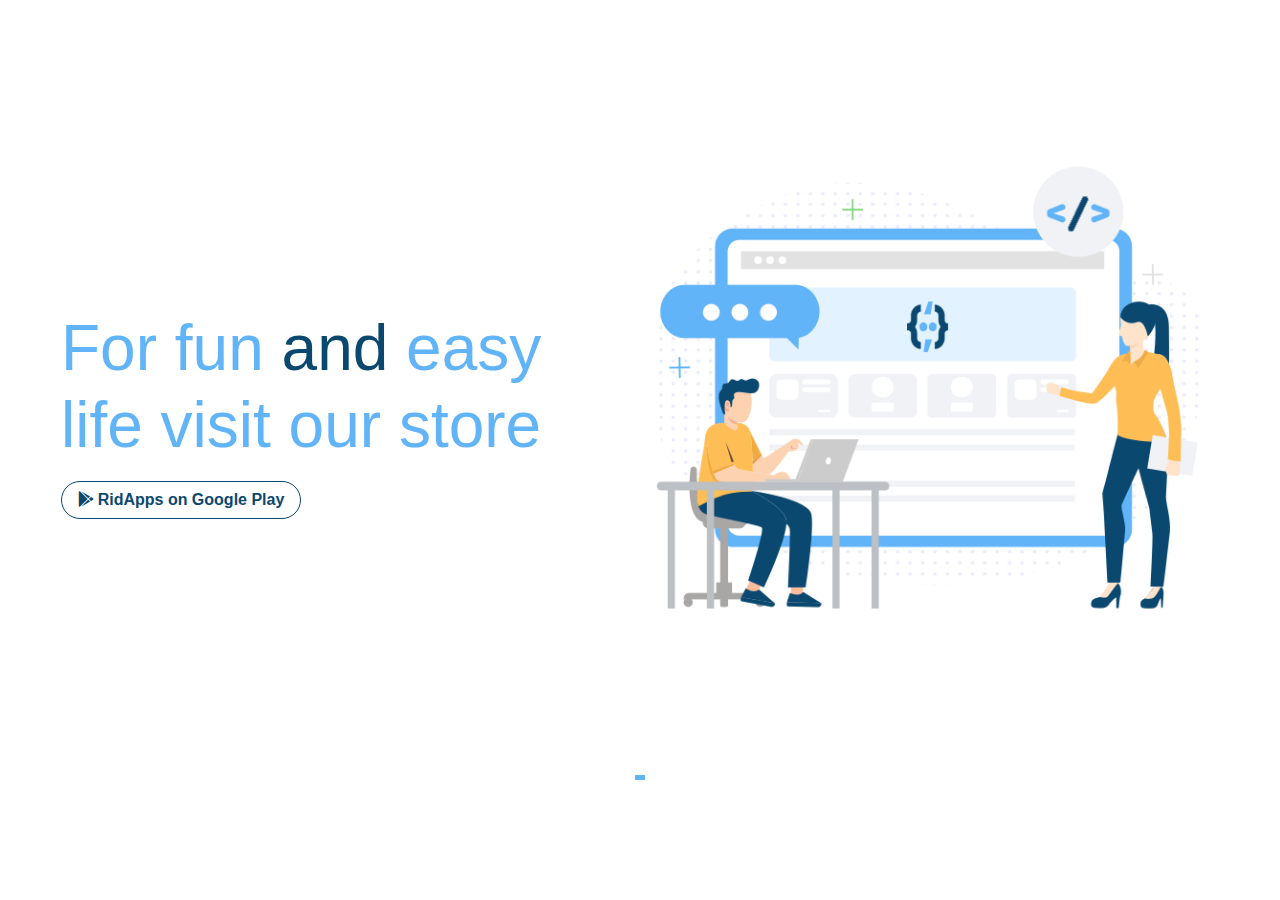
<file: index.html>
<!DOCTYPE html><html><head><meta charset='utf-8'/><meta content='We create fun apps that make life easier for our users' name='description'/><meta content='Application, Dev, Development, Apps, AppStore, PlayStore' name='keywords'/><meta content='width=device-width, initial-scale=1, shrink-to-fit=no' name='viewport'/><link href='https://www.ridapps.com' hreflang='en-ma' rel='alternate'/><link rel="icon" href="images/favico.png" /><link href='styles/bootstrap.min.css' rel='stylesheet'/><link href='styles/icons.min.css' rel='stylesheet'/><link href='styles/style.css' rel='stylesheet'/><title>RidApps | fun and easy life</title></head><body class="bg-white"><header></header> <main id="Home" class="container-fluid row"><div class="col-sm-6 row"><div class="col"><h2 class="text-primary ml-3 htitle">For fun <span class="text-dark">and</span> easy life visit our store</h2></div><div class="col"><a href="https://play.google.com/store/apps/dev?id=6912658693281592339" class="btn btn-outline-dark rounded-pill ml-3 font-weight-bold gostor"><i class="fab fa-google-play mr-1"></i>RidApps on Google Play</a></div></div><div class="col-sm-6"></div></main><footer></footer><span class='fad fa-arrow-to-top btn btn-primary text-white rounded-pill fixed-bottom position-fixed text-center p-0 pt-2 m-3 d-none shadow-sm' id='backTop' style='width: 45px;height: 45px;font-size: 27px; left: auto;'/><script src='scripts/jquery.min.js'></script><script src='scripts/popper.min.js'></script><script src='scripts/bootstrap.min.js'></script><script src='scripts/script.js'></script></body></html>
</file>
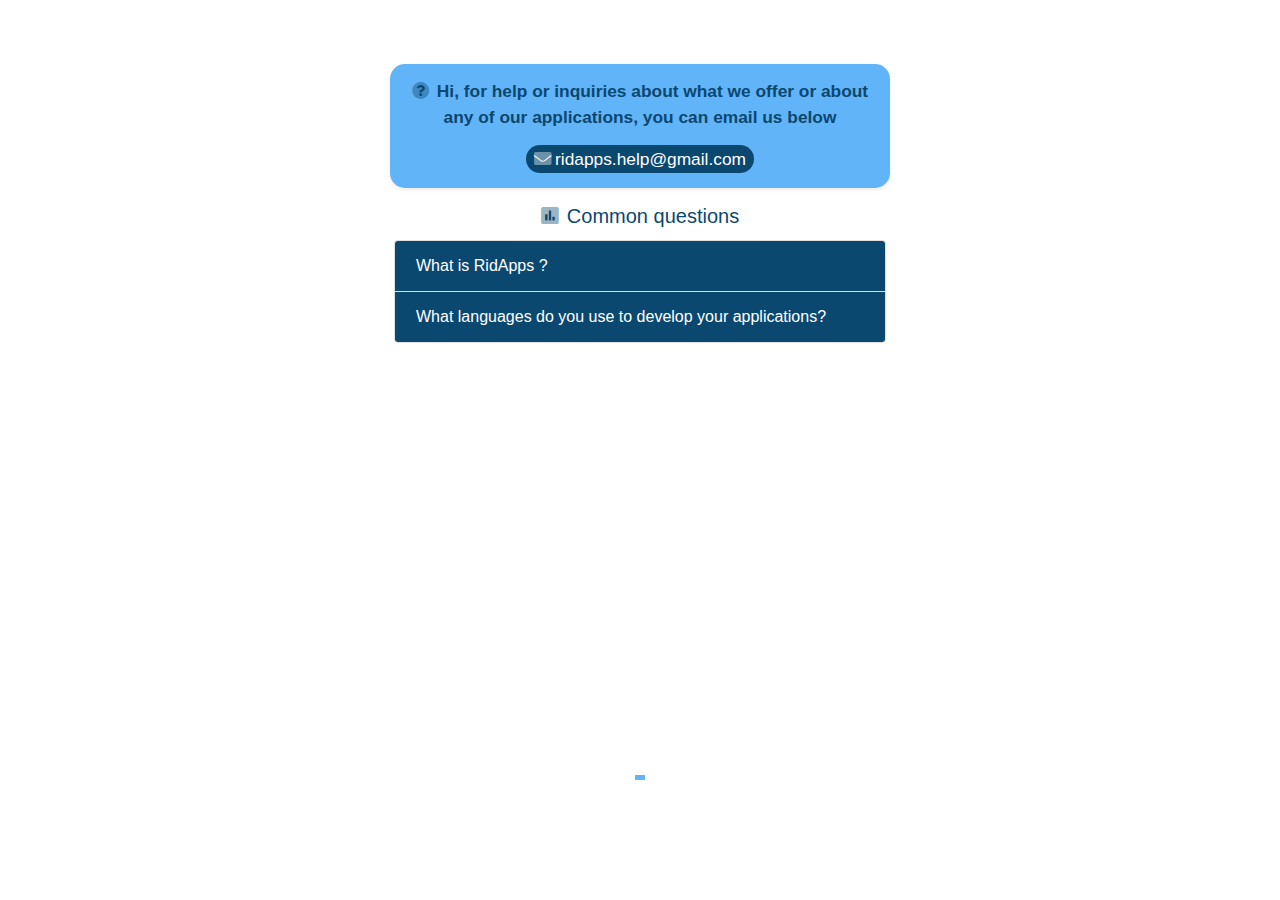
<file: help/index.html>
<!DOCTYPE html><html><head><meta charset='utf-8'/><meta content='We create fun apps that make life easier for our users' name='description'/><meta content='Application, Dev, Development, Apps, AppStore, PlayStore' name='keywords'/><meta content='width=device-width, initial-scale=1, shrink-to-fit=no' name='viewport'/><link href='https://www.ridapps.com' hreflang='en-ma' rel='alternate'/><link rel="icon" href="../images/favico.png" /><link href='../styles/bootstrap.min.css' rel='stylesheet'/><link href='../styles/icons.min.css' rel='stylesheet'/><link href='../styles/style.css' rel='stylesheet'/><title>RidApps | fun and easy life</title></head><body class="bg-white"><header></header> <main id="Help" class="container-fluid"><div class="bg-primary text-dark font-weight-bold info shadow-sm"><p><i class="fad fa-question-circle mr-2 font-size-2"></i>Hi, for help or inquiries about what we offer or about any of our applications, you can email us below</p><a href="mailto:ridapps.help@gmail.com" target="_blank" class="bg-dark text-white text-decoration-none p-1 pl-2 pr-2 rounded-pill font-weight-normal"><i class="fad fa-envelope mr-1"></i>ridapps.help@gmail.com</a></div><h5 class="mt-3 text-dark"><i class="fad fa-poll mr-2"></i>Common questions</h5><div class="accordion col p-1" id="CQuestions"></div></main> <footer></footer><span class='fad fa-arrow-to-top btn btn-primary text-white rounded-pill fixed-bottom position-fixed text-center p-0 pt-2 m-3 d-none shadow-sm' id='backTop' style='width: 45px;height: 45px;font-size: 27px; left: auto;'/><script src='../scripts/jquery.min.js'></script><script src='../scripts/popper.min.js'></script><script src='../scripts/bootstrap.min.js'></script><script src='../scripts/script.js'></script><script src='help.js'></script></body></html>
</file>
<file: styles/style.css>
/*!
*
* RidApps Style By @Ridapps - https://ridapps.com
* 
*/:focus{outline:0!important}html{scroll-behavior:smooth}body{display:flex;flex-direction:column;align-items:center;justify-content:center;min-width:290px}::-webkit-scrollbar{width:5px}::-webkit-scrollbar-track{background:#62b4f8}::-webkit-scrollbar-thumb{background:#0b4870}.rounded-xl{border-radius:15px!important;overflow:hidden}main#Help,main#Home,main#OurApps{min-height:calc(100vh - 125px);padding-top:4rem!important;display:flex;flex-direction:row;justify-content:center;align-items:center}main#Home{background:url(../images/ridapps_cover.png) center center/cover no-repeat}main#Home>div{display:flex;flex-direction:column}.htitle{font-size:4rem}.gostor{margin:10px 15px;min-width:240px}div#menuNav{justify-content:flex-end}main#Help{flex-direction:column;padding-top:85px}main#Help>div{border-radius:15px;padding:15px;text-align:center;font-size:13pt;max-width:500px}.appCover{height:135px;background:center center/cover no-repeat;border-bottom:3px solid #62b4f8}#OurApps p.card-text{height:75px;overflow:hidden;font-size:10pt}img.appImg{width:70px;height:70px;background:#62b4f8;position:absolute;top:100px;border:3px solid #62b4f8}footer{min-height:115px;padding:21px 5px;border-top:5px solid #62b4f8}ul#social li{height:30px;width:30px;margin:2px;display:flex;justify-content:center;align-items:center}@media only screen and (max-width:710px){.htitle{font-size:3rem}}@media only screen and (max-width:590px){div#menuNav{justify-content:flex-start}.htitle{color:#0b4870!important;margin-left:0!important}.htitle>span{color:#62b4f8!important}.gostor{margin:10px 0!important}}
</file>
